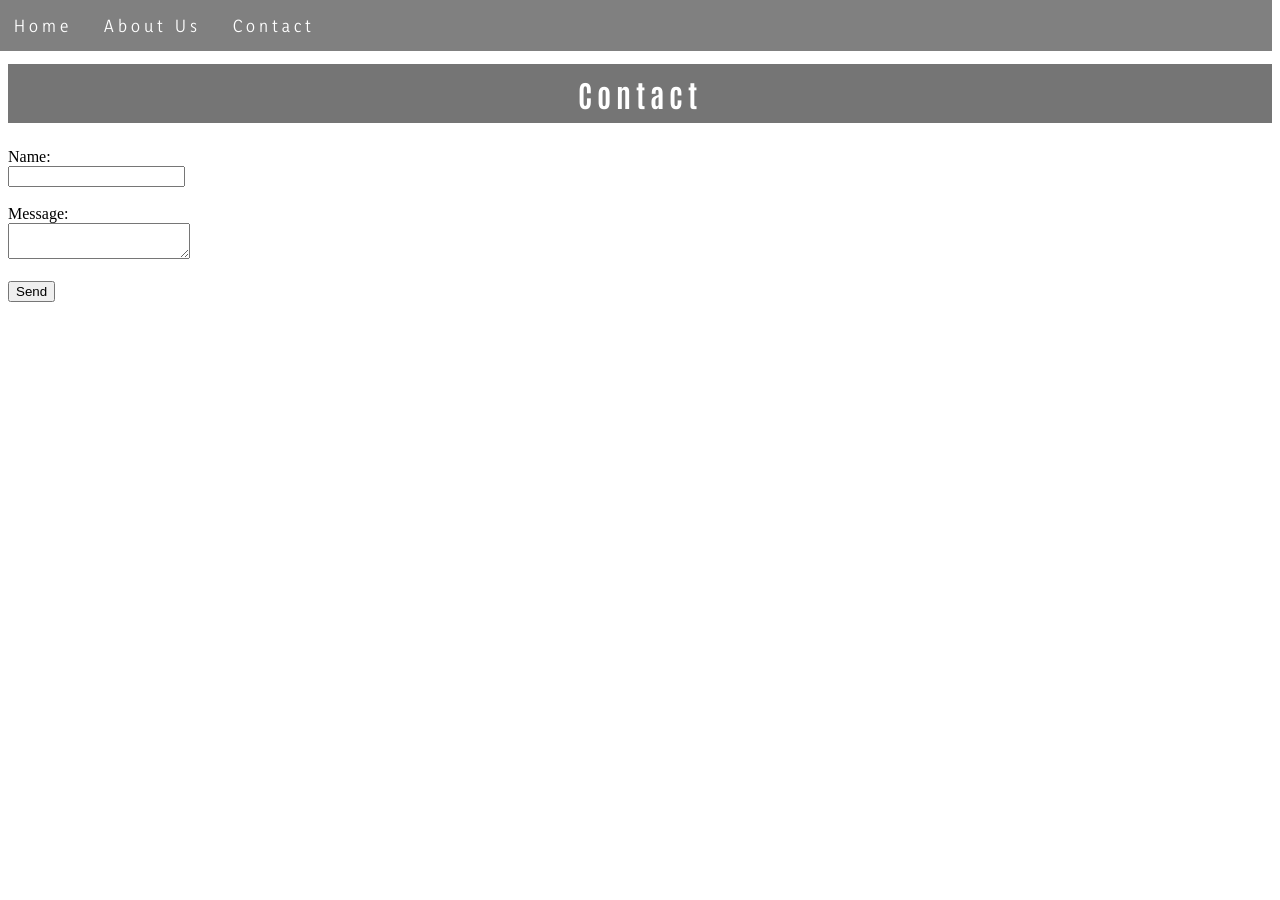
<file: contact.html>
<!DOCTYPE html>
<html lang="en">
<head>
    <meta charset="UTF-8">
    <meta name="viewport" content="width=device-width, initial-scale=1.0">
    <title>Tuff Apparel- Contact</title>
    <link href="style.css" rel="stylesheet" type="text/css"/>
    <script src="script.js"></script>
    <link rel="preconnect" href="https://fonts.googleapis.com">
    <link rel="preconnect" href="https://fonts.gstatic.com" crossorigin>
    <link href="https://fonts.googleapis.com/css2?family=Antonio:wght@100..700&display=swap" rel="stylesheet">
    <link rel="preconnect" href="https://fonts.googleapis.com">
    <link rel="preconnect" href="https://fonts.gstatic.com" crossorigin>
    <link href="https://fonts.googleapis.com/css2?family=Yaldevi:wght@200..700&display=swap" rel="stylesheet">
</head>
<body>
            <!--Navigation Bar-->
            <ul>
                <li><a href="index.html">Home</a></li>
                <li><a href="about.html">About Us</a></li>
                <li><a href="contact.html">Contact</a></li>
            </ul>
            <!--End of nav bar-->
            <h2>Contact</h2>
            <!--Sumbitting message-->
            <form onsubmit="handleSubmit(event)">
                <label for="name">Name:</label><br>
                <input type="text" id="name"><br><br>
               
                <label for="message">Message:</label><br>
                <textarea id="message"></textarea><br><br>
               
                <button type="submit">Send</button>
               </form>
               
               <p id="response"></p>
               
</body>
</html>
</file>
<file: style.css>
.antonio-font {
    font-family: "Antonio", sans-serif;
    font-optical-sizing: auto;
    font-weight: 3px;
    font-style: normal;
  }
  
.yaldevi-font> {
  font-family: "Yaldevi", sans-serif;
  font-optical-sizing: auto;
  font-weight: 3px;
  font-style: normal;
}
ul{
  position:sticky;
  top:0;
 list-style-type: none; 
 margin:-10px;
 margin-right: 0px;
 padding:0;
 background-color:gray;
 display:flex;

}

ul li a{
  display: block;
  color: white;
  text-align: center;
  padding: 15px 16px;
  text-decoration: none;
  font-family:"Yaldevi", sans-serif;
  letter-spacing:4px;
  justify-content:center;
}
ul li a:hover {
  background-color:black;
}

ul li a.active{
  background-color:black;
}
  .newyork{
    color:white;
    margin:10px;
    text-align:center;
    font-family:"Antonio", sans-serif;
    position:absolute;
    top:90%;
    background:none;
    z-index: 2;
    display:inline-block;
}
  h1{
    color:white;
    margin: 10px;
    text-align:center;
    font-size:100px;
    font-family:"Antonio", sans-serif;
    position:absolute;
    top:75%;
    z-index: 2;
    letter-spacing:5px;
    display:inline-block;
}

  .mainimage{
    filter:brightness(75%);
    display:inline-block;
    margin-left:-1200%;
    margin-right:auto;
    margin-top:-2%;
    margin:auto;
  }


h2{
    color:white;
    font-size:30px;
    padding:10px;
    margin-right: 0px;
    text-align:center;
    background-color:#757575;
    font-family:"Antonio", sans-serif;
    letter-spacing:5px;
}
.container{
    position:relative;
    margin-top:25px;
    margin-bottom:33px;
    display:flex;
    justify-content:center;
    align-items:center;
}
p{
  font-family:"Yaldevi", sans-serif;
  margin:35px;
  text-align:center;
}
.aboutus{
  font-size:50px;
}
h3{
  color:white;
  font-size:30px;
  padding:5px;
  margin-right: 0px;
  text-align:center;
  background-color:#757575;
  font-family:"Antonio", sans-serif;
  letter-spacing:5px;
}
h4{
  color:black;
  font-family:"Antonio", sans-serif;
  letter-spacing:5px;
}
.card {
  box-shadow: 0 4px 8px 0 rgba(0,0,0,0.2);
  transition: 0.3s;
  display:flex;
  justify-content:center;
  align-items:center;
  border-radius:5px;
}
.card:hover {
  box-shadow: 0 8px 16px 0 rgba(0,0,0,0.2);
}
.cardcontainer{
  margin:0px;
}
</file>
